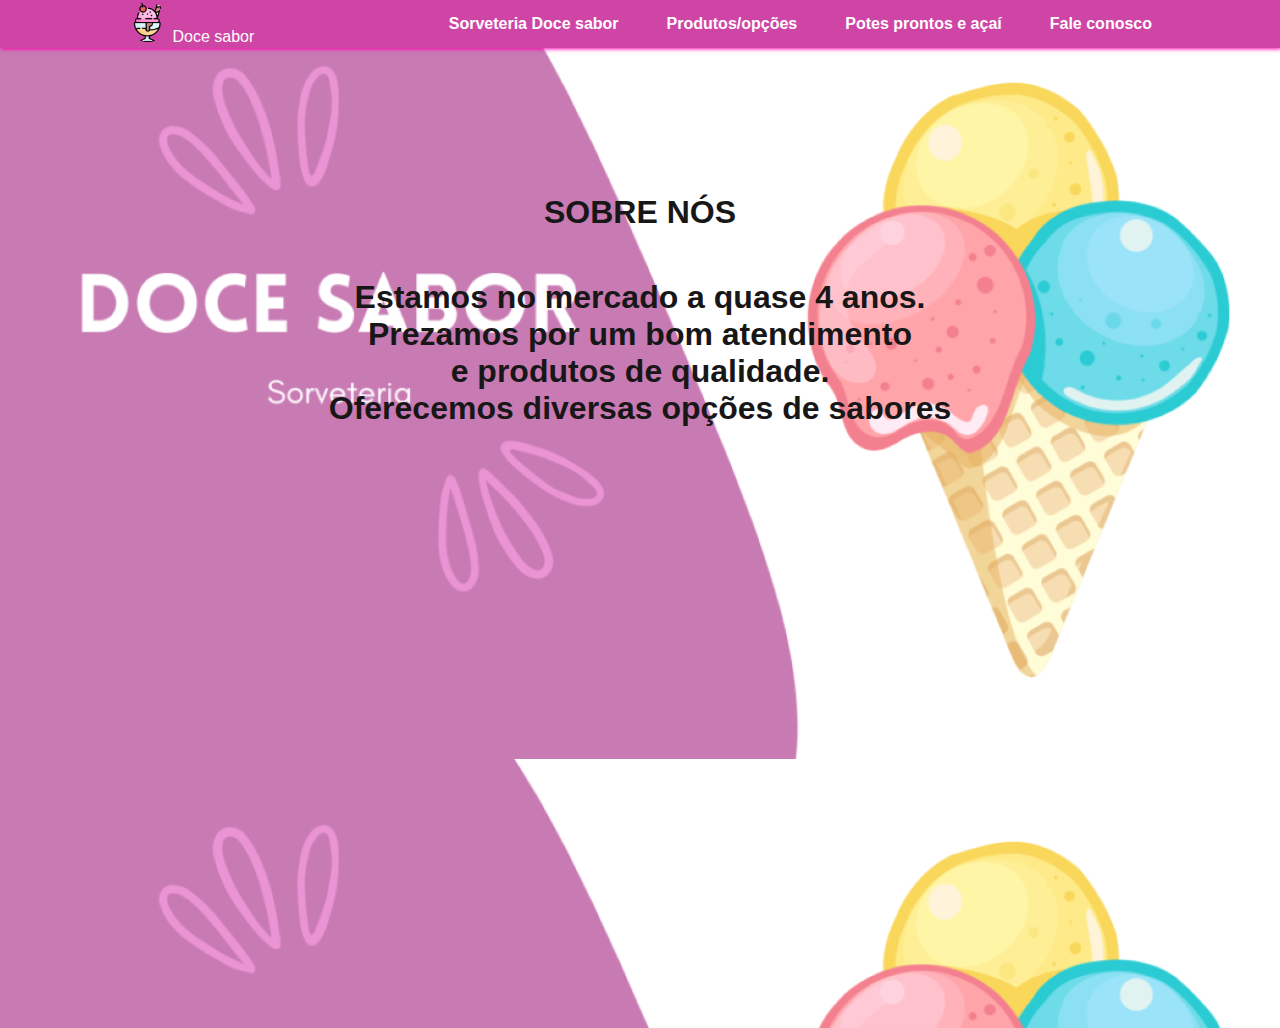
<file: index.html>
<!DOCTYPE html>
<html lang="en">
<head>
    <meta charset="UTF-8">
    <meta name="viewport" content="width=device-width, initial-scale=1.0">
    <link rel="stylesheet" href="style.css">
    <title>Apresentação</title>

</head>
<body id="body">
    <div class="header" id="header">
        <button onclick="toggleSidebar()" class="btn_icon_header">
           
        </button>
        <div class="logo_header">
            <img style="border-radius: 50%;" src="imagem/taca-de-sorvete.png" alt="" class="img_logo_header">
        
        Doce sabor
            
        </div>
        <div class="navigation_header" id="navigation_header">
            <button onclick="toggleSidebar()" class="btn_icon_header">
                           </button>
            <a href="index.html" >Sorveteria Doce sabor</a>
            <a href="abas/produtos.html">Produtos/opções</a>
            <a href="abas/potes.html">Potes prontos e açaí</a>
            <a href="abas/fala.html">Fale conosco</a>
        </div>
    </div>
    <div tabindex="0" class="content" onfocus="closeSidebar()" id="content">
    </BR>




<h1 align="center"  id="ordem">SOBRE NÓS</h1>


        <h1 align="center" id="initexto">



            Estamos no mercado a quase 4 anos. <br>
             Prezamos por um bom atendimento <br>
             e produtos de qualidade. <br>
             Oferecemos diversas opções de sabores 

    
    
    
    



              </head>
              <body>
              
               
                
                      
                
                      
                















</body>
</file>
<file: style.css>
:root{
            --color-white: #fffcfc;
            --color-dark1: rgb(254, 254, 254);
            --color-dark2: #cf45a6;
            --color-dark3: #719e70;
            --color-dark4: #fd00b1;
            --color-dark5: #fefefe;
            --color-purple: #fefefe;
        }

       #ordem{
        margin: 3rem;
        color: #181717; 
       }

       #initexto{
        margin: 2rem;
        color: #181717;
       }

    #info{
        margin: 3rem;
    }
    #infor{
        margin: 3rem;
    }

        *{
            margin: 0;
            padding: 0;
        }
        body{

             background: url(imagem/Doce_Sabor\ 89.png);
            background-image: -moz-linear-gradient();
      
            font-family: Arial, Helvetica, sans-serif;
            background-color: var(--color-dark1);
            color: var(--color-white);
        }
        .img_logo_header{
            width: 40px;
        }
        .header,
        .navigation_header{
            display: flex;
            flex-direction: row;
            align-items: center;
        }
        .header{
            background-color: var(--color-dark2);
            justify-content: space-between;
            padding: 0 10%;
            height: 3em;
            box-shadow: 1px 1px 4px var(--color-dark4);
        }
        .navigation_header{
            gap: 3em;
            z-index: 2;
        }
        .content{
            padding-top: 5em;
            text-align: center;
            height: 100vh;
            transition: 1s;
        }
        .navigation_header a{
            text-decoration: none;
            color: var(--color-purple);
            transition: 1s;
            font-weight: bold;
        }
        .navigation_header a:hover{
            color: var(--color-white);
        }
        .active{
            background: var(--color-dark3);
            padding: 10px;
            border-radius: 10px;
        }
        .btn_icon_header{
            background: transparent;
            border: none;
            color: var(--color-white);
            cursor: pointer;
            display: none;
        }
        @media screen and (max-width: 768px) {
            .navigation_header{
                position: absolute;
                flex-direction: column !important;
                top: 0;
                background: var(--color-dark5);
                height: 100%;
                width: 35vw;
                padding: 1em;
                animation-duration: 1s;
                margin-left: -100vw;
            }
            .btn_icon_header{
                display: block;
            }
        }
        @keyframes showSidebar {
            from {margin-left: -100vw;}
            to {margin-left: -10vw;}
        }



        .footer{
            background-color: var(--color-dark2);
            justify-content: space-between;
            padding: 0 10%;
            height: 3.5em;
            box-shadow: 1px 1px 4px var(--color-dark4);
        }     
        :root {
            --body-bg-color: #181717;
            --purple: #0b0a0b;
          }
</file>
